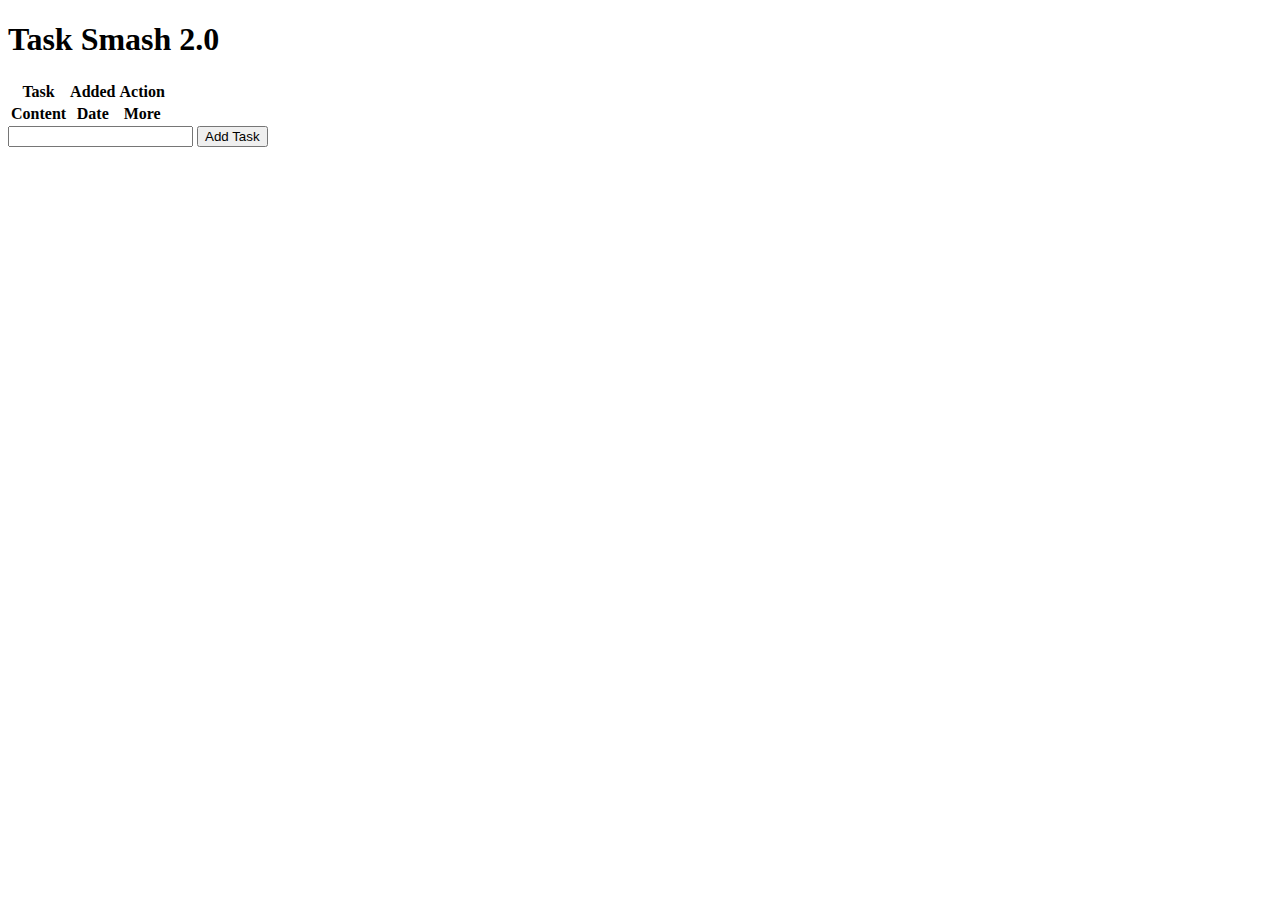
<file: templates/testing.html>
<!DOCTYPE html>
<html lang="en">
<head>
    <meta charset="UTF-8">
    <meta name="viewport" content="width=device-width, initial-scale=1.0">
    <title>Document</title>
</head>
<body>
    <div class="content">
        <h1>Task Smash 2.0</h1>
        <table>
            <tr>
                <th>Task</th>
                <th>Added</th>
                <th>Action</th>
            </tr>
            <tr>
                <th>Content</th>
                <th>Date</th>
                <th>More</th>
            </tr>
        </table>
        <form action="">
            <input type="text" name="content" id="content"/>
            <input type="submit" value="Add Task" id="btn_add"/>
        </form>

    </div>
</body>
</html>
</file>
